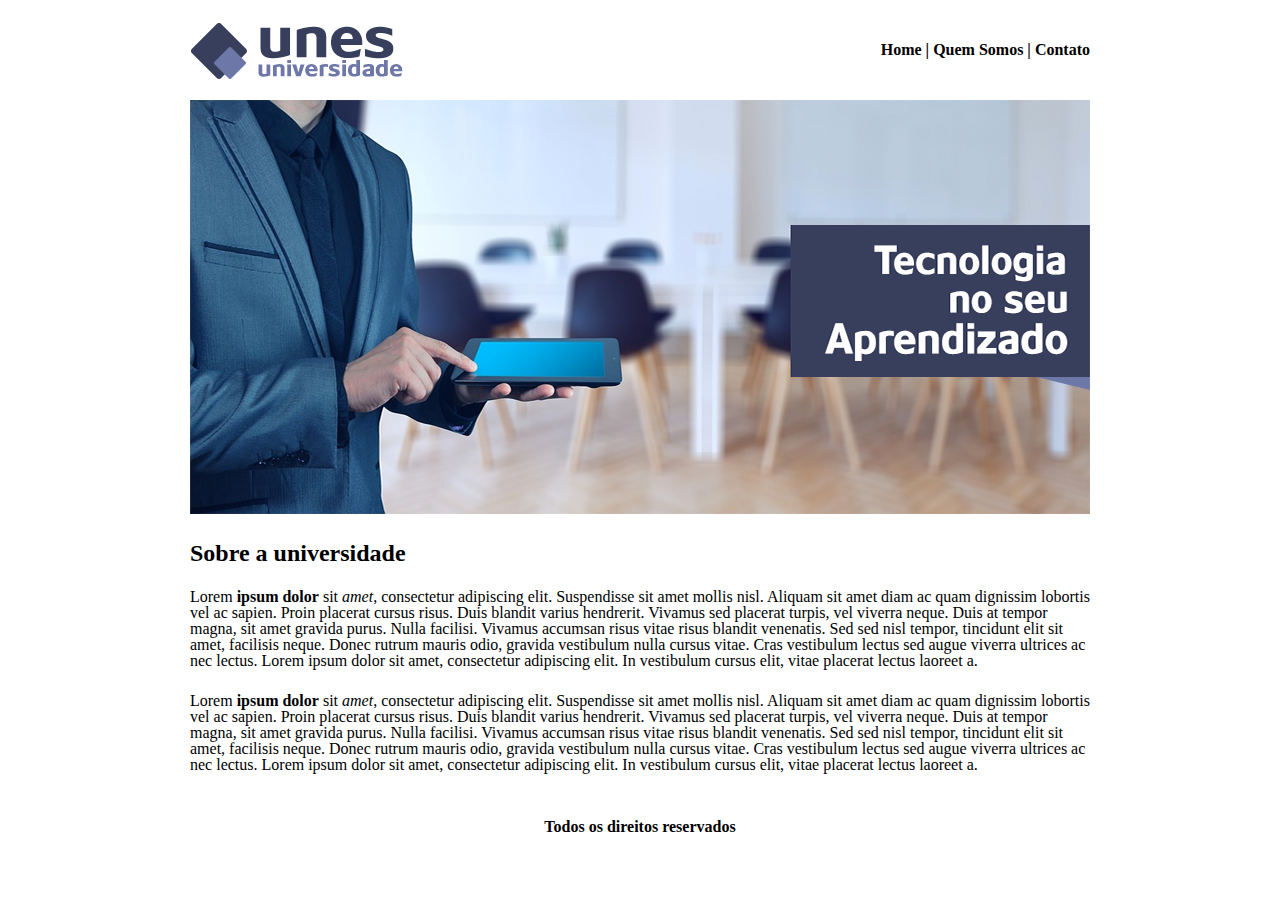
<file: Projeto 1 UNES/index.html>
<!DOCTYPE html>
<html lang="pt-br">
	<head>
		<title>UNES - Página principal</title>
		<meta charset="UTF-8">
		<meta http-equiv="X-UA-Compatible" content="IE=edge">
		<meta name="viewport" content="width=device-width, initial-scale=1.0">
		<link rel="icon" type="image/x-icon" href="imagens/favicon.io/favicon.ico">
		<link rel="stylesheet" href="css/reset.css">
		<link rel="stylesheet" href="css/main.css">
		<link rel="stylesheet" href="css/index.css">
	</head>

	<body>
		<header>
			<nav>
				<img src="imagens/logo.png" alt="Logo Unes Universidade">
				
				<div>
					<a href="index.html">Home |</a>
					<a href="sobre.html">Quem Somos |</a>
					<a href="contato.html">Contato</a>
				</div>
			</nav>
		</header>

		<main>
			<section class="sobre-faculdade">
				<img src="imagens/capa.png" alt="">

				<div class="sobre">
					<h1>Sobre a universidade</h1>

					<p>Lorem <span class="bold">ipsum dolor</span> sit <span class="italic">amet</span>, consectetur adipiscing elit. Suspendisse sit amet mollis nisl. Aliquam sit amet diam ac quam dignissim lobortis vel ac sapien. Proin placerat cursus risus. Duis blandit varius hendrerit. Vivamus sed placerat turpis, vel viverra neque. Duis at tempor magna, sit amet gravida purus. Nulla facilisi. Vivamus accumsan risus vitae risus blandit venenatis. Sed sed nisl tempor, tincidunt elit sit amet, facilisis neque. Donec rutrum mauris odio, gravida vestibulum nulla cursus vitae. Cras vestibulum lectus sed augue viverra ultrices ac nec lectus. Lorem ipsum dolor sit amet, consectetur adipiscing elit. In vestibulum cursus elit, vitae placerat lectus laoreet a.</p>

					<p>Lorem <span class="bold">ipsum dolor</span> sit <span class="italic">amet</span>, consectetur adipiscing elit. Suspendisse sit amet mollis nisl. Aliquam sit amet diam ac quam dignissim lobortis vel ac sapien. Proin placerat cursus risus. Duis blandit varius hendrerit. Vivamus sed placerat turpis, vel viverra neque. Duis at tempor magna, sit amet gravida purus. Nulla facilisi. Vivamus accumsan risus vitae risus blandit venenatis. Sed sed nisl tempor, tincidunt elit sit amet, facilisis neque. Donec rutrum mauris odio, gravida vestibulum nulla cursus vitae. Cras vestibulum lectus sed augue viverra ultrices ac nec lectus. Lorem ipsum dolor sit amet, consectetur adipiscing elit. In vestibulum cursus elit, vitae placerat lectus laoreet a.</p>
				</div>
			</section>
		</main>

		<footer>
			<b>Todos os direitos reservados</b>
		</footer>
	</body>

</html>
</file>
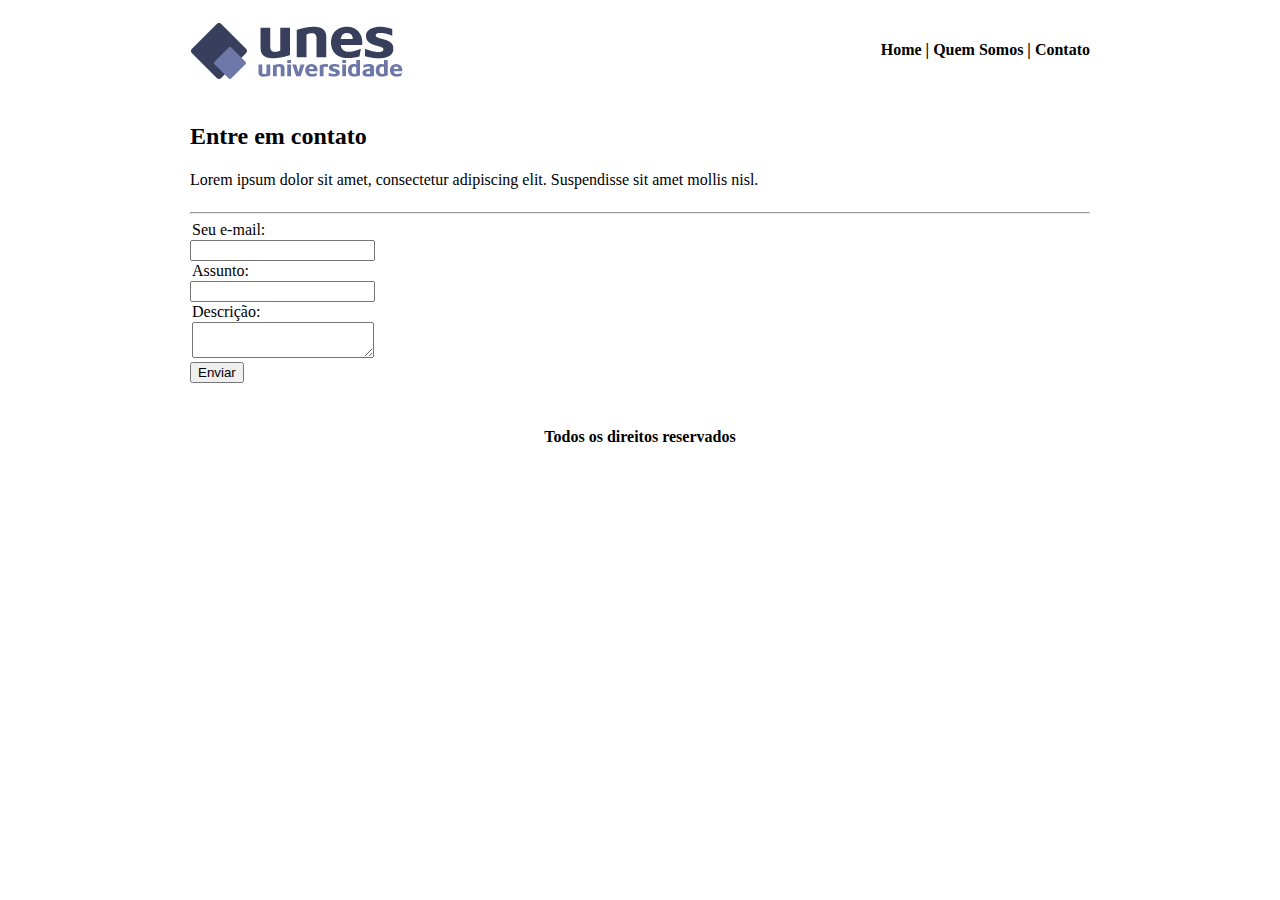
<file: Projeto 1 UNES/contato.html>
<!DOCTYPE html>
<html lang="pt-br">
	<head>
		<title>UNES - Contato</title>
		<meta charset="UTF-8">
		<meta http-equiv="X-UA-Compatible" content="IE=edge">
		<meta name="viewport" content="width=device-width, initial-scale=1.0">
		<link rel="icon" type="image/x-icon" href="imagens/favicon.io/favicon.ico">
		<link rel="stylesheet" href="css/reset.css">
		<link rel="stylesheet" href="css/main.css">
		<link rel="stylesheet" href="css/contato.css">
	</head>

	<body>
		<header>
			<nav>
				<img src="imagens/logo.png" alt="Logo Unes Universidade">
				
				<div>
					<a href="index.html">Home |</a>
					<a href="sobre.html">Quem Somos |</a>
					<a href="contato.html">Contato</a>
				</div>
			</nav>
		</header>

		<main>
			<section>
				<div>
					<h1>Entre em contato</h1>

					<p>Lorem ipsum dolor sit amet, consectetur adipiscing elit. Suspendisse sit amet mollis nisl.</p>
				</div>

				<hr>

				<div>
					<form action="post">
						<label for="email">Seu e-mail:</label>
						<input type="email" name="" id="contato_email">

						<label for="assunto">Assunto:</label>
						<input type="assunto" name="assunto" id="contato_assunto">

						<label for="descricao">Descrição:</label>
						<textarea name="descricao" id="contato_assunto" cols="20" rows="2"></textarea>

						<button>Enviar</button>
					</form>
				</div>
			</section>
		</main>

		<footer>
			<b>Todos os direitos reservados</b>
		</footer>
	</body>

</html>

<!--
<!DOCTYPE html>
<html>
	<head>
		<title>UNES - contato</title>
		<meta charset="utf-8">
	</head>

	<body background="imagens/fundo2.png">

		<table border="0" width="900" align="center">
			
			<tr>
				<td height="89"><img src="imagens/logo.png"> </td>
				<td align="right">
					<a href="index.html">Home</a> |
					<a href="quem-somos.html">Quem somos</a> |
					<a href="contato.html">Contato</a> 
				</td>
			</tr>

			<tr>
				<td colspan="2">
					
					<h2>Entre em contato</h2>
					<p>
						Lorem ipsum dolor sit amet, consectetur adipiscing elit. Suspendisse sit amet mollis nisl. 
					</p>

					<hr>

					<form>
						
						Seu e-mail: <br>
						<input type="text" name="email"><br>

						Assunto: <br>
						<input type="text" name="assunto"><br>

						Descrição: <br>
						<textarea></textarea><br>

						<input type="submit" value="Enviar">

					</form>


				</td>
			</tr>

			<tr>
				<td colspan="2" align="center">
					<h4>Todos os direitos reservados</h4>
				</td>
			</tr>

		</table>

	</body>

</html>
-->
</file>
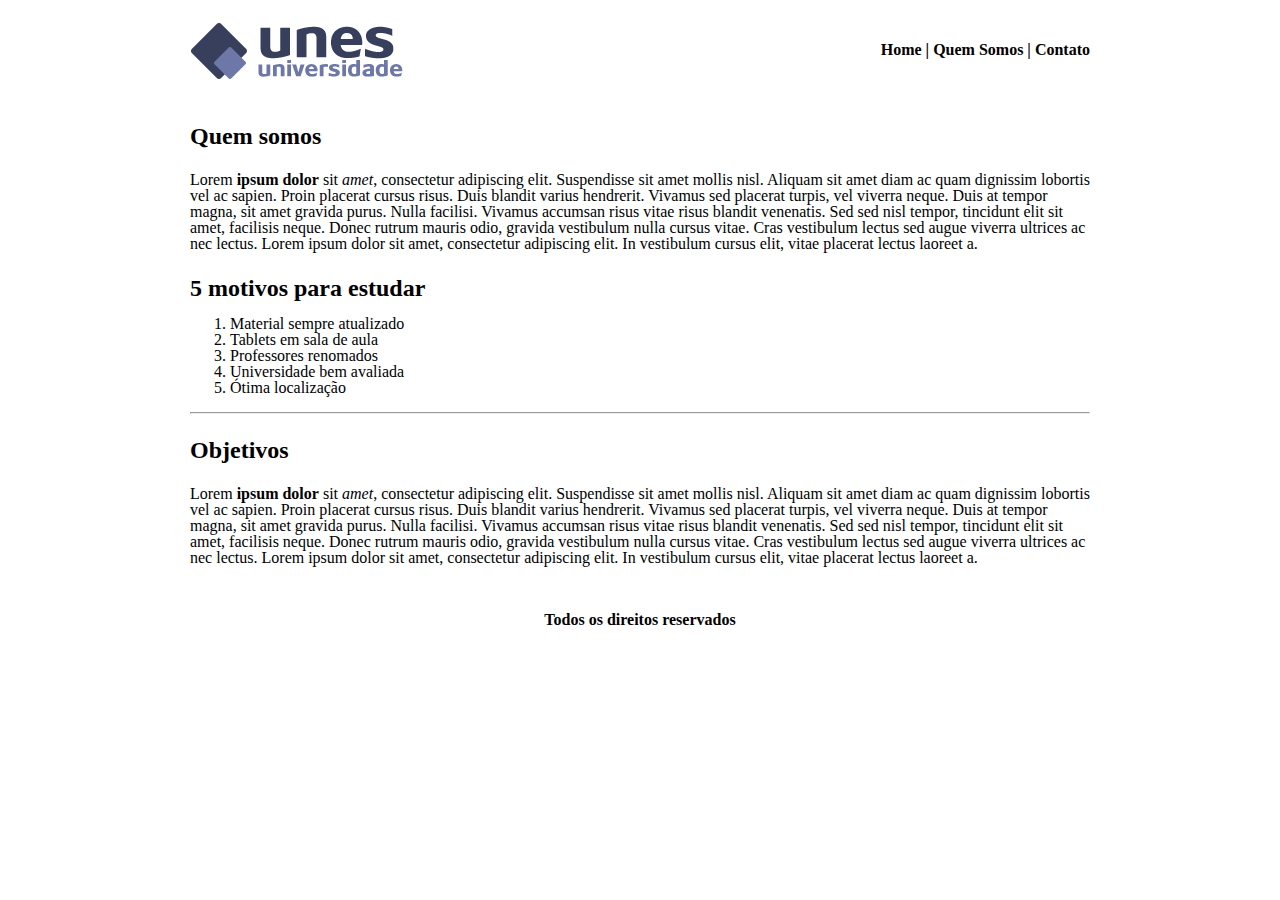
<file: Projeto 1 UNES/sobre.html>
<!DOCTYPE html>
<html lang="pt-br">
	<head>
		<title>UNES - Quem Somos</title>
		<meta charset="UTF-8">
		<meta http-equiv="X-UA-Compatible" content="IE=edge">
		<meta name="viewport" content="width=device-width, initial-scale=1.0">
		<link rel="icon" type="image/x-icon" href="imagens/favicon.io/favicon.ico">
		<link rel="stylesheet" href="css/reset.css">
		<link rel="stylesheet" href="css/main.css">
		<link rel="stylesheet" href="css/sobre.css">
	</head>

	<body>
		<header>
			<nav>
				<img src="imagens/logo.png" alt="Logo Unes Universidade">
				
				<div>
					<a href="index.html">Home |</a>
					<a href="sobre.html">Quem Somos |</a>
					<a href="contato.html">Contato</a>
				</div>
			</nav>
		</header>

		<main>
			<section>
				<div class="quem-somos">
					<h1>Quem somos</h1>

					<p>Lorem <span class="bold">ipsum dolor</span> sit <span class="italic">amet</span>, consectetur adipiscing elit. Suspendisse sit amet mollis nisl. Aliquam sit amet diam ac quam dignissim lobortis vel ac sapien. Proin placerat cursus risus. Duis blandit varius hendrerit. Vivamus sed placerat turpis, vel viverra neque. Duis at tempor magna, sit amet gravida purus. Nulla facilisi. Vivamus accumsan risus vitae risus blandit venenatis. Sed sed nisl tempor, tincidunt elit sit amet, facilisis neque. Donec rutrum mauris odio, gravida vestibulum nulla cursus vitae. Cras vestibulum lectus sed augue viverra ultrices ac nec lectus. Lorem ipsum dolor sit amet, consectetur adipiscing elit. In vestibulum cursus elit, vitae placerat lectus laoreet a.</p>
				</div>

				<div class="5-motivos">
					<h1>5 motivos para estudar</h1>
					
					<ol>
						<li>Material sempre atualizado</li>
						<li>Tablets em sala de aula</li>
						<li>Professores renomados</li>
						<li>Universidade bem avaliada</li>
						<li>Ótima localização</li>
					</ol>
				</div>

				<hr>

				<div class="objetivos">
					<h1>Objetivos</h1>

					<p>Lorem <span class="bold">ipsum dolor</span> sit <span class="italic">amet</span>, consectetur adipiscing elit. Suspendisse sit amet mollis nisl. Aliquam sit amet diam ac quam dignissim lobortis vel ac sapien. Proin placerat cursus risus. Duis blandit varius hendrerit. Vivamus sed placerat turpis, vel viverra neque. Duis at tempor magna, sit amet gravida purus. Nulla facilisi. Vivamus accumsan risus vitae risus blandit venenatis. Sed sed nisl tempor, tincidunt elit sit amet, facilisis neque. Donec rutrum mauris odio, gravida vestibulum nulla cursus vitae. Cras vestibulum lectus sed augue viverra ultrices ac nec lectus. Lorem ipsum dolor sit amet, consectetur adipiscing elit. In vestibulum cursus elit, vitae placerat lectus laoreet a.</p>
				</div>
			</section>
		</main>

		<footer>
			<b>Todos os direitos reservados</b>
		</footer>
	</body>

</html>

<!--
<!DOCTYPE html>
<html>
	<head>
		<title>UNES - quem somos</title>
		<meta charset="utf-8">
	</head>

	<body background="imagens/fundo2.png">

		<table border="0" width="900" align="center">
			
			<tr>
				<td height="89"><img src="imagens/logo.png"> </td>
				<td align="right">
					<a href="index.html">Home</a> |
					<a href="quem-somos.html">Quem somos</a> |
					<a href="contato.html">Contato</a> 
				</td>
			</tr>

			<tr>
				<td colspan="2">
					
					<h2>Quem somos</h2>
					<p>
						Lorem <strong>ipsum dolor</strong> sit <em>amet</em>, consectetur adipiscing elit. Suspendisse sit amet mollis nisl. Aliquam sit amet diam ac quam dignissim lobortis vel ac sapien. Proin placerat cursus risus. Duis blandit varius hendrerit. Vivamus sed placerat turpis, vel viverra neque. Duis at tempor magna, sit amet gravida purus. Nulla facilisi. Vivamus accumsan risus vitae risus blandit venenatis. Sed sed nisl tempor, tincidunt elit sit amet, facilisis neque. Donec rutrum mauris odio, gravida vestibulum nulla cursus vitae. Cras vestibulum lectus sed augue viverra ultrices ac nec lectus. Lorem ipsum dolor sit amet, consectetur adipiscing elit. In vestibulum cursus elit, vitae placerat lectus laoreet a.
					</p>

					<h2>5 motivos para estudar</h2>
					<ol>
						<li>Material sempre atualizado</li>
						<li>Tablets em sala de aula</li>
						<li>Professores renomados</li>
						<li>Universidade bem avaliada</li>
						<li>Ótima localização</li>
					</ol>

					<hr>

					<h2>Objetivos</h2>
					<p>
						Lorem <strong>ipsum dolor</strong> sit <em>amet</em>, consectetur adipiscing elit. Suspendisse sit amet mollis nisl. Aliquam sit amet diam ac quam dignissim lobortis vel ac sapien. Proin placerat cursus risus. Duis blandit varius hendrerit. Vivamus sed placerat turpis, vel viverra neque. Duis at tempor magna, sit amet gravida purus. Nulla facilisi. Vivamus accumsan risus vitae risus blandit venenatis. Sed sed nisl tempor, tincidunt elit sit amet, facilisis neque. Donec rutrum mauris odio, gravida vestibulum nulla cursus vitae. Cras vestibulum lectus sed augue viverra ultrices ac nec lectus. Lorem ipsum dolor sit amet, consectetur adipiscing elit. In vestibulum cursus elit, vitae placerat lectus laoreet a.
					</p>

				</td>
			</tr>

			<tr>
				<td colspan="2" align="center">
					<h4>Todos os direitos reservados</h4>
				</td>
			</tr>

		</table>

	</body>

</html>
-->
</file>
<file: Projeto 1 UNES/css/main.css>
:root {
    --cor-barra-fundo: rgb(122,132,176);
    --cor-fundo-imagem: rgb(239,239,239);
    --cor-fundo-site: #ffffff;
}

header, main, footer {
    width: 900px;
    margin: auto;
}

/* Navegação e Logo */

header {
    height: 100px;
    display: flex;
}

nav {
    width: 100%;
    display: flex;
    justify-content: space-between;
    align-items: center;
}

nav a {
    text-decoration: none;
    color: black;
    font-weight: bold;
}

/* Footer */

footer {
    height: 60px;
    display: flex;
    align-items: center;
    justify-content: center;
    margin-top: 1.5rem;
    font-size: 1rem;
}

b {
    font-weight: bold;
}
</file>
<file: Projeto 1 UNES/css/index.css>
.sobre, footer {
    margin-top: 1.5rem;
    font-size: 1rem;
}

.sobre h1{
    font-size: 1.5rem;
    font-weight: bold;
}

.bold, b {
    font-weight: bold;
}

.sobre p {
    margin-top: 1.5rem;
}

.italic {
    font-style: italic;
}
</file>
<file: Projeto 1 UNES/css/contato.css>
p, h1 {
    margin: 1.5rem 0;
    font-size: 1rem;
}

h1 {
    font-size: 1.5rem;
    font-weight: bold;
}

label, textarea {
    display: block;
    margin: 2px;
}

button {
    margin-top: 2px;
}
</file>
<file: Projeto 1 UNES/css/sobre.css>
p, h1 {
    margin-top: 1.5rem;
    font-size: 1rem;
    
}

h1 {
    font-size: 1.5rem;
    font-weight: bold;
}

.bold {
    font-weight: bold;
}

.italic {
    font-style: italic;
}

ol {
    margin: 1rem 1rem 1rem 2.5rem;
    list-style: decimal;
}
</file>
